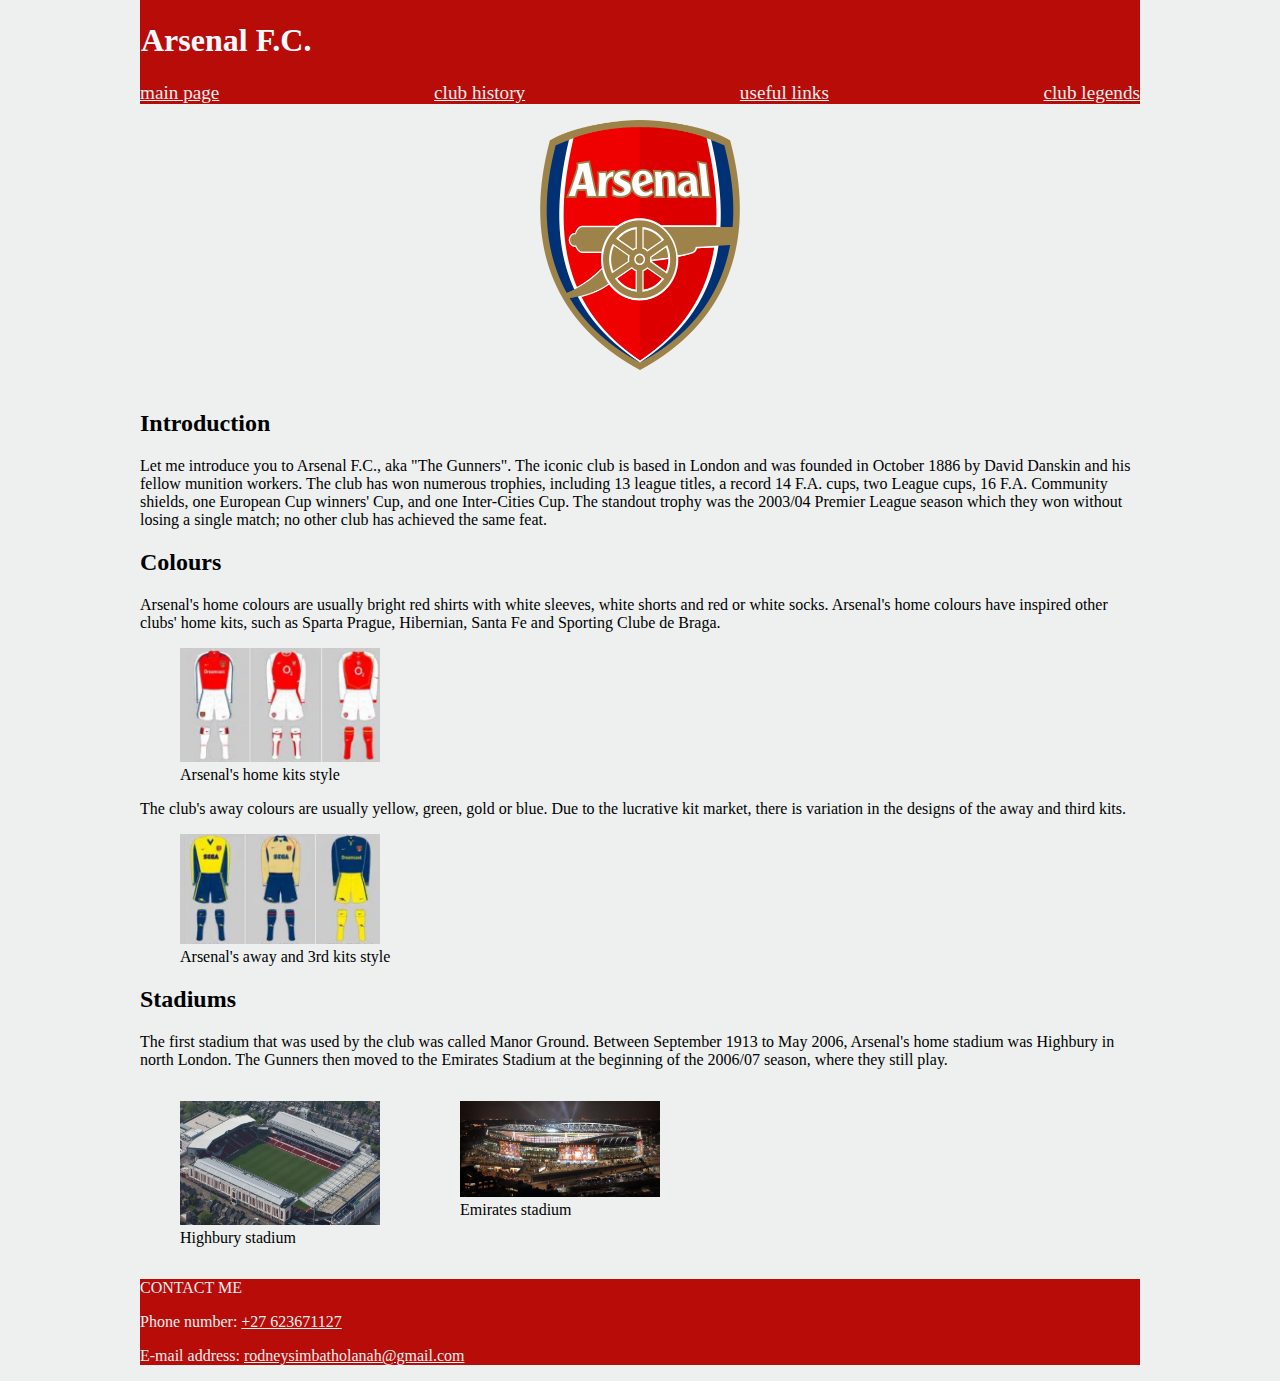
<file: index.html>
<!DOCTYPE html>
<html lang="en">
<head>
    <meta charset="UTF-8">
    <meta http-equiv="X-UA-Compatible" content="IE=edge">
    <meta name="viewport" content="width=device-width, initial-scale=1.0">
    <link rel="stylesheet" href="the-gunners.css">
    <title>main-page</title>
</head>
<body>
    <header>
        <h1>Arsenal F.C.</h1>
    </header>
    <nav>
        <a href="index.html">main page</a>
        <a href="club-history.html">club history</a>
        <a href="useful-links.html">useful links</a>
        <a href="club-legends.html">club legends</a>

    </nav>
    <div>
        <figure>
            <img src="images/arsenal-crest.png" alt="arsenal-crest" width="200" height="250" id="crest">
        </figure>
    </div>
    <section>
        <h2>Introduction</h2>
        <article>
            <p>Let me introduce you to Arsenal F.C., aka "The Gunners". The iconic club is based in London and was founded
                in October 1886 by David Danskin and his fellow munition workers. The club has won numerous trophies, including
                13 league titles, a record 14 F.A. cups, two League cups, 16 F.A. Community shields, one European Cup winners' Cup,
                and one Inter-Cities Cup. The standout trophy was the 2003/04 Premier League season which they won without losing
                a single match; no other club has achieved the same feat.
            </p>


        </article>

        <h2>Colours</h2>

        <article>
            <p>Arsenal's home colours are usually bright red shirts with white sleeves, white shorts and red or white socks. Arsenal's home
             colours have inspired other clubs' home kits, such as Sparta Prague, Hibernian, Santa Fe and Sporting Clube de Braga.
            </p>
            <figure>
                <img src="images/home-kit.PNG" alt="home-kit-image" width="200">
                <figcaption>Arsenal's home kits style</figcaption>
            </figure>

            <p>
                The club's away colours are usually yellow, green, gold or blue. Due to the lucrative kit market, there is variation in the
                 designs of the away and third kits.
            </p>
            <figure>
                <img src="images/away&3rd-kit.PNG" alt="away&3rd-kit-image" width="200">
                <figcaption>Arsenal's away and 3rd kits style</figcaption>
            </figure>

        </article>

        <h2>Stadiums</h2>
        <article>
            <p>
                The first stadium that was used by the club was called Manor Ground. Between September 1913 to May 2006, Arsenal's home stadium
                 was Highbury in north London. The Gunners then moved to the Emirates Stadium at the beginning of the 2006/07 season, where they still play.
            </p>
            <div id="stadiums">
                <figure>
                    <img src="images/highbury-stadium.PNG" alt="highbury-stadium" width="200">
                    <figcaption>Highbury stadium</figcaption>
                </figure>

                <figure>
                    <img src="images/emirates-stadium.PNG" alt="emirates-stadium" width="200">
                    <figcaption>Emirates stadium</figcaption>
                </figure>
            </div>

        </article>


    </section>

    <footer>
        <p>CONTACT ME</p>
        <p>Phone number: <a href="tel:+27623671129 ">+27 623671127</a></p>
        <p>E-mail address: <a href="mailto: rodneysimbatholanah@gmail.com">rodneysimbatholanah@gmail.com</a></p>

    </footer>

</body>
</html>
</file>
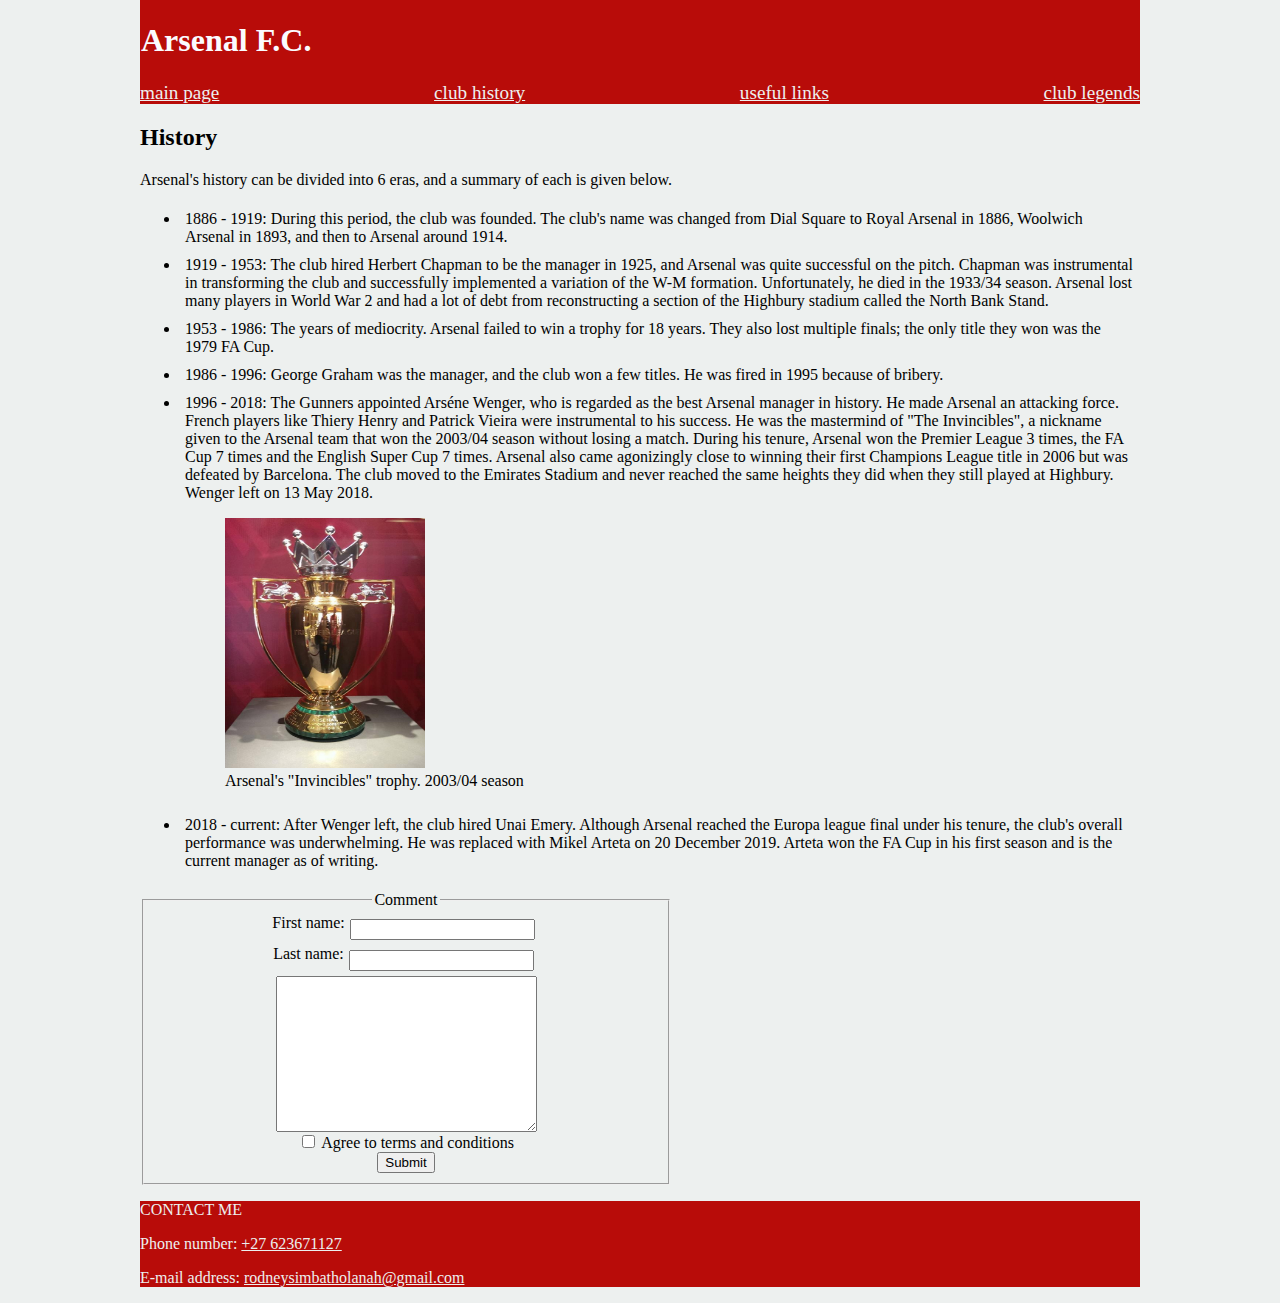
<file: club-history.html>
<!DOCTYPE html>
<html lang="en">
<head>
    <meta charset="UTF-8">
    <meta http-equiv="X-UA-Compatible" content="IE=edge">
    <meta name="viewport" content="width=device-width, initial-scale=1.0">
    <link rel="stylesheet" href="the-gunners.css">
    <title>club-history</title>
</head>
<body>
    <header>
        <h1>Arsenal F.C.</h1>
    </header>
    <nav>
        <a href="index.html">main page</a>
        <a href="club-history.html">club history</a>
        <a href="useful-links.html">useful links</a>
        <a href="club-legends.html">club legends</a>

    </nav>

    <section>
        <h2>History</h2>
        <article>
            <p>Arsenal's history can be divided into 6 eras, and a summary of each is given below.</p>

            <ul>
                <li>1886 - 1919: During this period, the club was founded. The club's name
                    was changed from Dial Square to Royal Arsenal in 1886, Woolwich Arsenal in
                    1893, and then to Arsenal around 1914.
                </li>

                <li>1919 - 1953: The club hired Herbert Chapman to be the manager in 1925, and Arsenal
                    was quite successful on the pitch. Chapman was instrumental in transforming the
                    club and successfully implemented a variation of the W-M formation. Unfortunately,
                    he died in the 1933/34 season. Arsenal lost many players in World War 2 and had a lot of
                    debt from reconstructing a section of the Highbury stadium called the North Bank Stand.
                </li>

                <li>1953 - 1986: The years of mediocrity. Arsenal failed to win a trophy for 18 years. They also
                    lost multiple finals; the only title they won was the 1979 FA Cup.
                </li>

                <li>1986 - 1996: George Graham was the manager, and the club won a few titles. He was fired in
                    1995 because of bribery.
                </li>

                <li>1996 - 2018: The Gunners appointed Arséne Wenger, who is regarded as the best Arsenal manager in
                    history. He made Arsenal an attacking force. French players like Thiery Henry and Patrick Vieira
                    were instrumental to his success. He was the mastermind of "The Invincibles", a nickname given to the
                     Arsenal team that won the 2003/04 season without losing a match. During his tenure, Arsenal won the Premier
                    League 3 times, the FA Cup 7 times and the English Super Cup 7 times. Arsenal also came agonizingly
                    close to winning their first Champions League title in 2006 but was defeated by Barcelona. The club moved
                    to the Emirates Stadium and never reached the same heights they did when they still played at Highbury. Wenger left on 13 May 2018.

                    <figure>
                        <img src="images/epl-golden-trophy.jpg" alt="Invincibles-trophy" width="200" height="250">
                        <figcaption>Arsenal's "Invincibles" trophy. 2003/04 season</figcaption>
                    </figure>
                </li>

                <li>2018 - current: After Wenger left, the club hired Unai Emery. Although Arsenal reached the Europa league final
                    under his tenure, the club's overall performance was underwhelming. He was replaced with Mikel Arteta on 20 December 2019. Arteta
                    won the FA Cup in his first season and is the current manager as of writing.
                </li>
            </ul>

        </article>
        <article>
            <form action="post">
                <fieldset>
                    <legend>Comment</legend>
                    <div>
                        <label for="first-name">First name:</label><br>
                        <input type="text" id="first-name">
                    </div>


                    <div>
                        <label for="last-name">Last name:</label><br>
                        <input type="text" id="last-name">
                    </div>

                    <div>
                        <textarea name="" id="" cols="30" rows="10"></textarea><br>
                    </div>


                    <span>
                        <input type="checkbox" id="agree-to-terms-and-conditions" name="agree" value="termsAndConditions">
                        <label for="agree-to-terms-and-conditions">Agree to terms and conditions</label><br>
                    </span>

                    <div>
                        <input type="submit" class="submit">
                    </div>

                </fieldset>



            </form>

        </article>

    </section>

    <footer>
        <p>CONTACT ME</p>
        <p>Phone number: <a href="tel:+27623671129 ">+27 623671127</a></p>
        <p>E-mail address: <a href="mailto: rodneysimbatholanah@gmail.com">rodneysimbatholanah@gmail.com</a></p>

    </footer>

</body>
</html>
</file>
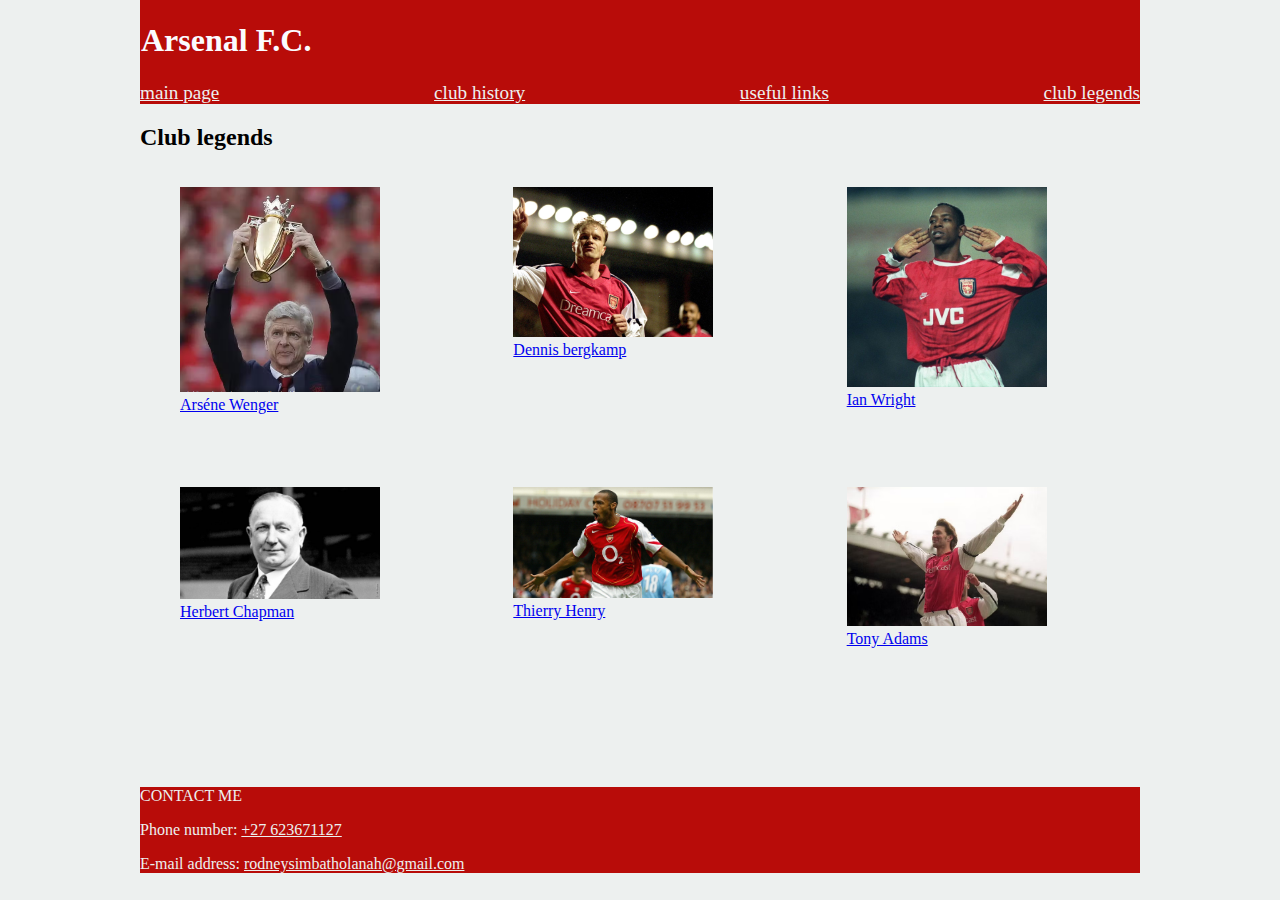
<file: club-legends.html>
<!DOCTYPE html>
<html lang="en">
<head>
    <meta charset="UTF-8">
    <meta http-equiv="X-UA-Compatible" content="IE=edge">
    <meta name="viewport" content="width=device-width, initial-scale=1.0">
    <link rel="stylesheet" href="the-gunners.css">
    <title>club legends</title>
</head>
<body>
    <header>
        <h1>Arsenal F.C.</h1>
    </header>
    <nav>
        <a href="index.html">main page</a>
        <a href="club-history.html">club history</a>
        <a href="useful-links.html">useful links</a>
        <a href="club-legends.html">club legends</a>

    </nav>
    <section>
        <h2>Club legends</h2>
        <article id="club-legends">
            <a href="https://static.standard.co.uk/s3fs-public/thumbnails/image/2018/05/06/19/190940550-arsenal27s-french-manager-arsene-wenger-holds-a-trophy-he-was-presented-with-after-the-matc.jpg?width=1024&auto=webp&quality=50&crop=968%3A645%2Csmart" target="_blank">

                <figure>
                    <img src="images/wenger.PNG" alt="wenger-image" width="200">
                    <figcaption>Arséne Wenger</figcaption>
                </figure>

            </a>


            <a href="https://www.arsenal.com/sites/default/files/styles/large_16x9/public/gun__1357732038_chapman_herbert1.jpg?itok=Rr63fozU" target="_blank">

                <figure>
                    <img src="images/chapman.jpg" alt="chapman-image" width="200">
                    <figcaption>Herbert Chapman</figcaption>
                </figure>

            </a>



            <a href="https://imgresizer.eurosport.com/unsafe/1280x960/smart/filters:format(jpeg)/origin-imgresizer.eurosport.com/2020/05/13/2818263-58130288-2560-1440.jpg" target="_blank">

                <figure>
                    <img src="images/bergkamp.jpg" alt="bergkamp-image" width="200">
                    <figcaption>Dennis bergkamp</figcaption>
                </figure>
            </a>





            <a href="https://tmssl.akamaized.net/images/foto/galerie/thierry-henry-1417524348-3352.jpg?lm=1483605830" target="_blank">

                <figure>
                    <img src="images/henry.jpg" alt="henry-image" width="200">
                    <figcaption>Thierry Henry</figcaption>
                </figure>

            </a>


            <a href="https://i2-prod.dailystar.co.uk/incoming/article25572351.ece/ALTERNATES/s1200c/2_GettyImages-1242916.jpg" target="_blank">

                <figure>
                    <img src="images/wright.jpg" alt="bergkamp-image" width="200">
                    <figcaption>Ian Wright</figcaption>
                </figure>
            </a>







            <a href="https://staticg.sportskeeda.com/wp-content/uploads/2013/02/tony-adams-1331286.jpg" target="_blank">

                <figure>
                    <img src="images/adams.avif" alt="adams-image" width="200">
                    <figcaption>Tony Adams</figcaption>
                </figure>

            </a>








        </article>

    </section>

    <footer>
        <p>CONTACT ME</p>
        <p>Phone number: <a href="tel:+27623671129 ">+27 623671127</a></p>
        <p>E-mail address: <a href="mailto: rodneysimbatholanah@gmail.com">rodneysimbatholanah@gmail.com</a></p>

    </footer>

</body>
</html>
</file>
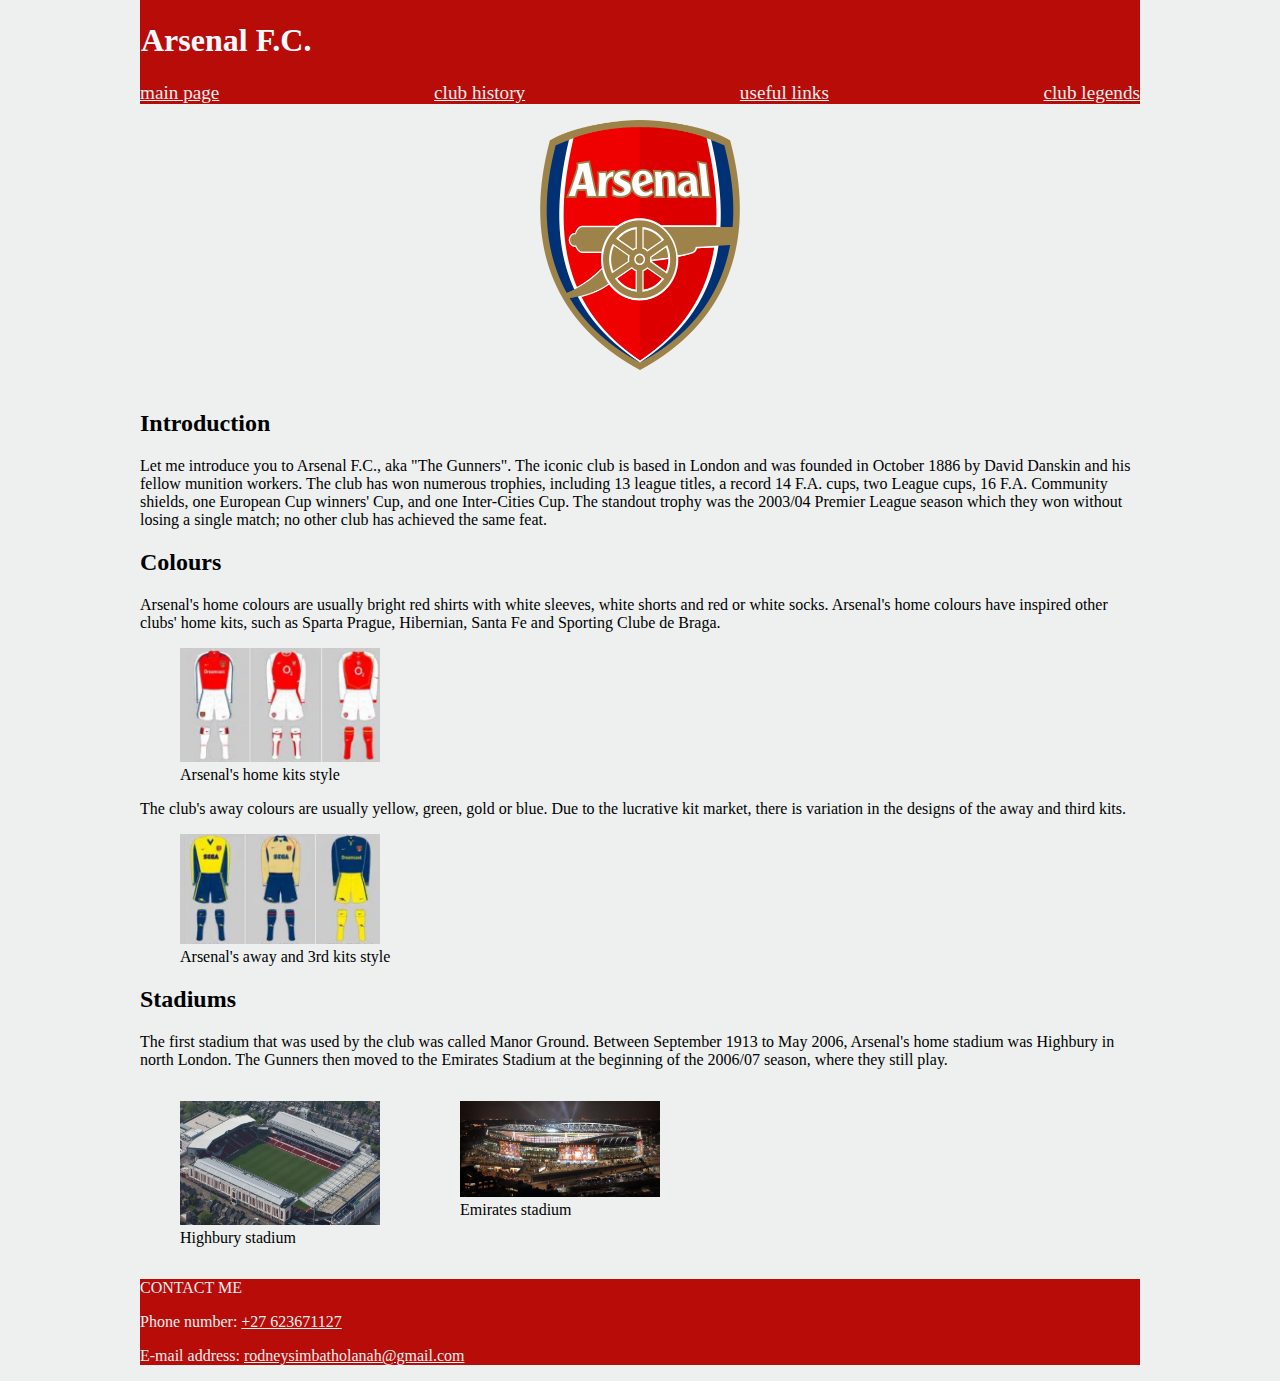
<file: main-page.html>
<!DOCTYPE html>
<html lang="en">
<head>
    <meta charset="UTF-8">
    <meta http-equiv="X-UA-Compatible" content="IE=edge">
    <meta name="viewport" content="width=device-width, initial-scale=1.0">
    <link rel="stylesheet" href="the-gunners.css">
    <title>main-page</title>
</head>
<body>
    <header>
        <h1>Arsenal F.C.</h1>
    </header>
    <nav>
        <a href="main-page.html">main page</a>
        <a href="club-history.html">club history</a>
        <a href="useful-links.html">useful links</a>
        <a href="club-legends.html">club legends</a>

    </nav>
    <div>
        <figure>
            <img src="images/arsenal-crest.png" alt="arsenal-crest" width="200" height="250" id="crest">
        </figure>
    </div>
    <section>
        <h2>Introduction</h2>
        <article>
            <p>Let me introduce you to Arsenal F.C., aka "The Gunners". The iconic club is based in London and was founded
                in October 1886 by David Danskin and his fellow munition workers. The club has won numerous trophies, including
                13 league titles, a record 14 F.A. cups, two League cups, 16 F.A. Community shields, one European Cup winners' Cup,
                and one Inter-Cities Cup. The standout trophy was the 2003/04 Premier League season which they won without losing
                a single match; no other club has achieved the same feat.
            </p>


        </article>

        <h2>Colours</h2>

        <article>
            <p>Arsenal's home colours are usually bright red shirts with white sleeves, white shorts and red or white socks. Arsenal's home
             colours have inspired other clubs' home kits, such as Sparta Prague, Hibernian, Santa Fe and Sporting Clube de Braga.
            </p>
            <figure>
                <img src="images/home-kit.PNG" alt="home-kit-image" width="200">
                <figcaption>Arsenal's home kits style</figcaption>
            </figure>

            <p>
                The club's away colours are usually yellow, green, gold or blue. Due to the lucrative kit market, there is variation in the
                 designs of the away and third kits.
            </p>
            <figure>
                <img src="images/away&3rd-kit.PNG" alt="away&3rd-kit-image" width="200">
                <figcaption>Arsenal's away and 3rd kits style</figcaption>
            </figure>

        </article>

        <h2>Stadiums</h2>
        <article>
            <p>
                The first stadium that was used by the club was called Manor Ground. Between September 1913 to May 2006, Arsenal's home stadium
                 was Highbury in north London. The Gunners then moved to the Emirates Stadium at the beginning of the 2006/07 season, where they still play.
            </p>
            <div id="stadiums">
                <figure>
                    <img src="images/highbury-stadium.PNG" alt="highbury-stadium" width="200">
                    <figcaption>Highbury stadium</figcaption>
                </figure>

                <figure>
                    <img src="images/emirates-stadium.PNG" alt="emirates-stadium" width="200">
                    <figcaption>Emirates stadium</figcaption>
                </figure>
            </div>

        </article>


    </section>

    <footer>
        <p>CONTACT ME</p>
        <p>Phone number: <a href="tel:+27623671129 ">+27 623671127</a></p>
        <p>E-mail address: <a href="mailto: rodneysimbatholanah@gmail.com">rodneysimbatholanah@gmail.com</a></p>

    </footer>

</body>
</html>
</file>
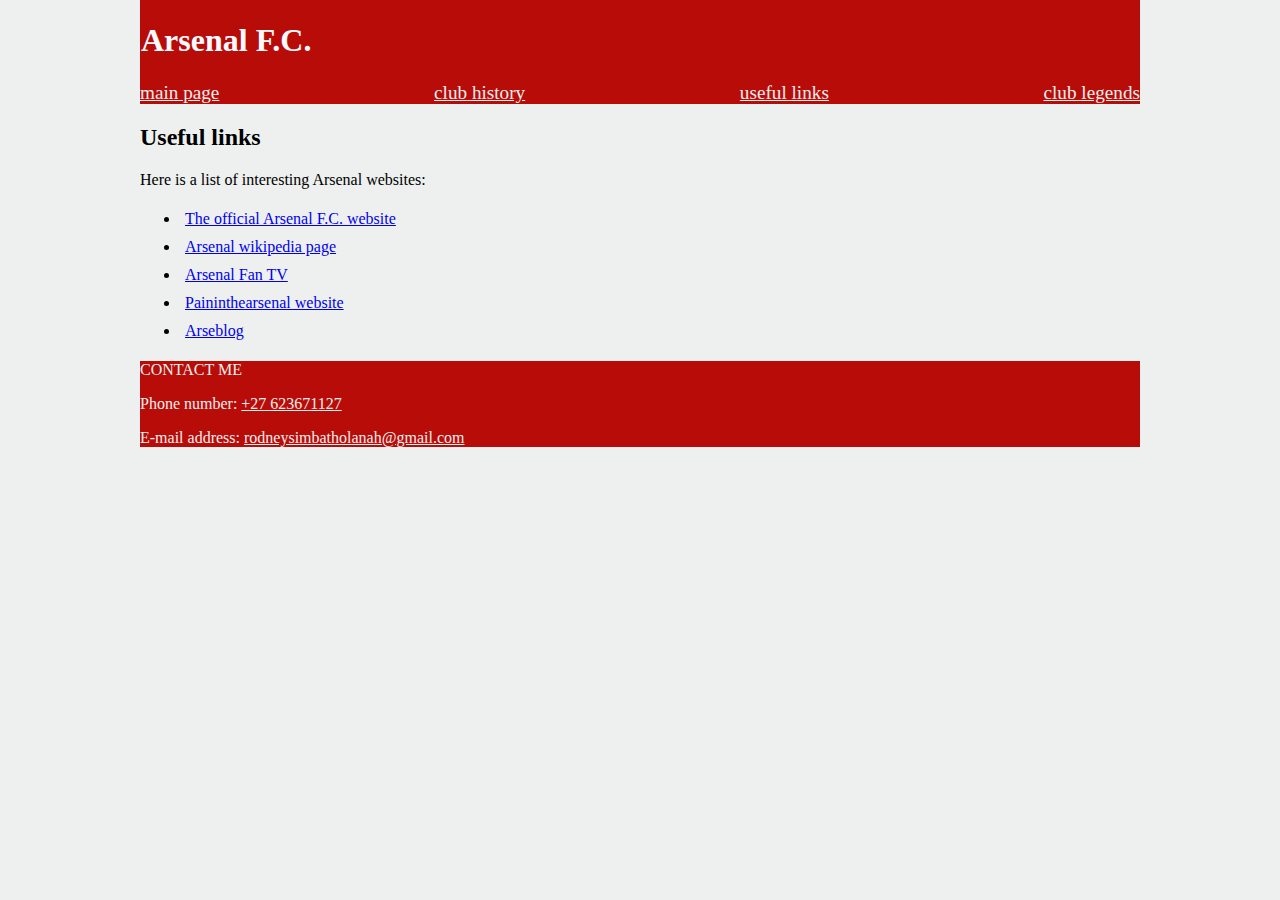
<file: useful-links.html>
<!DOCTYPE html>
<html lang="en">
<head>
    <meta charset="UTF-8">
    <meta http-equiv="X-UA-Compatible" content="IE=edge">
    <meta name="viewport" content="width=device-width, initial-scale=1.0">
    <link rel="stylesheet" href="the-gunners.css">
    <title>useful-links</title>
</head>
<body>
    <header>
        <h1>Arsenal F.C.</h1>
    </header>
    <nav>
        <a href="index.html">main page</a>
        <a href="club-history.html">club history</a>
        <a href="useful-links.html">useful links</a>
        <a href="club-legends.html">club legends</a>

    </nav>

    <section>
        <h2>Useful links</h2>
        <article>
            Here is a list of interesting Arsenal websites:
            <ul>
                <li><a href="https://www.arsenal.com/home" target="_blank">The official Arsenal F.C. website</a></li>
                <li><a href="https://en.wikipedia.org/wiki/Arsenal_F.C." target="_blank">Arsenal wikipedia page</a></li>
                <li><a href="https://aftv.co.uk/" target="_blank">Arsenal Fan TV</a></li>
                <li><a href="https://paininthearsenal.com/" target="_blank">Paininthearsenal website</a></li>
                <li><a href="https://arseblog.com/" target="_blank">Arseblog</a></li>
            </ul>

        </article>


    </section>

    <footer>
        <p>CONTACT ME</p>
        <p>Phone number: <a href="tel:+27623671129 ">+27 623671127</a></p>
        <p>E-mail address: <a href="mailto: rodneysimbatholanah@gmail.com">rodneysimbatholanah@gmail.com</a></p>

    </footer>

</body>
</html>
</file>
<file: the-gunners.css>
header
{
    background-color: #B80C09;
    color: #FBFBFF;
    padding: 1px;

}
nav
{
    color: #FBFBFF;
    display: flex;
    justify-content: space-between;
    background-color: #B80C09;
    font-size: larger;

}


div
{
    display: flex;
    justify-content: center;
}


body
{
    background-color: #edf0ef;
    max-width:1000px;
    margin:0 auto; /* makes your content centered horizontally */
    border:#FBFBFF;

}

fieldset
{
    display: inline-block;
    width: 50%;
    text-align: center;
}

#first-name
{
    margin: 5px;
}

#last-name
{
    margin: 5px;
}

footer
{
    background-color: #B80C09;
    color: #edf0ef;
}

footer a
{
    color: #edf0ef;
}

nav a
{
    color: #edf0ef;
}

li
{
    padding: 5px;
}

#stadiums
{
    display: flex;
    justify-content: left;
}

#club-legends
{
  display: grid;
  grid-auto-flow: column;
  grid-template-columns: repeat(6, 1);
  grid-template-rows: repeat(2, 300px);
}
</file>
